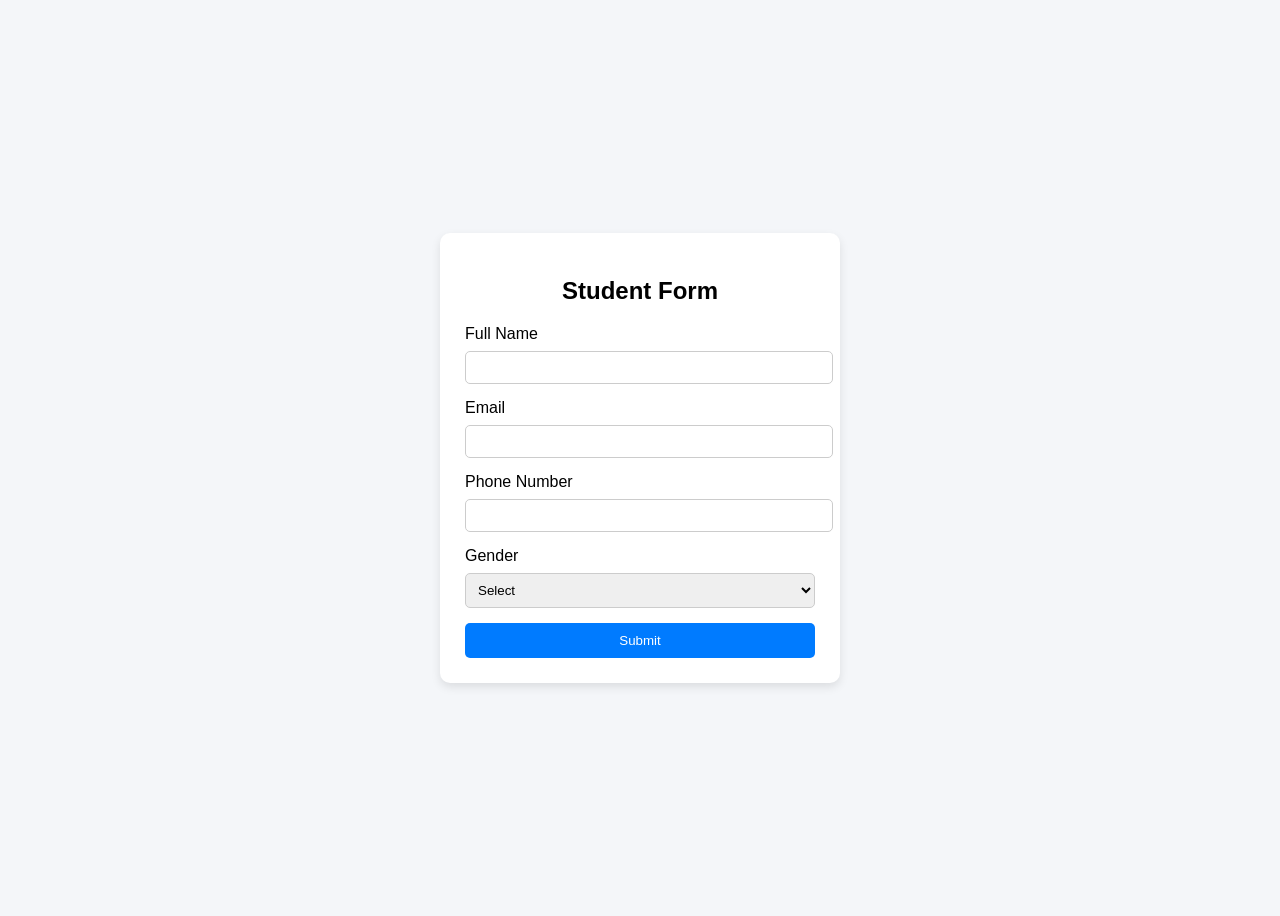
<file: Advance Java/Servlet Practice/src/main/webapp/index.html>
<!DOCTYPE html>
<html lang="en">
<head>
    <meta charset="UTF-8">
    <meta name="viewport" content="width=device-width, initial-scale=1.0">
    <title>Student Information Form</title>
    <style>
        body {
            font-family: Arial, sans-serif;
            background-color: #f4f6f9;
            display: flex;
            justify-content: center;
            align-items: center;
            height: 100vh;
        }
        .form-container {
            background: #fff;
            padding: 25px;
            border-radius: 10px;
            width: 350px;
            box-shadow: 0 4px 10px rgba(0,0,0,0.1);
        }
        h2 {
            text-align: center;
            margin-bottom: 20px;
        }
        input, select {
            width: 100%;
            padding: 8px;
            margin: 8px 0 15px;
            border-radius: 5px;
            border: 1px solid #ccc;
        }
        button {
            width: 100%;
            padding: 10px;
            background: #007bff;
            color: white;
            border: none;
            border-radius: 5px;
            cursor: pointer;
        }
        button:hover {
            background: #0056b3;
        }
    </style>
</head>
<body>

<div class="form-container">
    <h2>Student Form</h2>
    <form action="MyFirstServlet" method="post">
        
        <label>Full Name</label>
        <input type="text" name="name" required>

        <label>Email</label>
        <input type="email" name="email" required>

        <label>Phone Number</label>
        <input type="tel" name="phone" required>

        <label>Gender</label>
        <select name="gender" required>
            <option value="">Select</option>
            <option value="male">Male</option>
            <option value="female">Female</option>
            <option value="other">Other</option>
        </select>


        <button type="submit">Submit</button>
    </form>
</div>

</body>
</html>
</file>
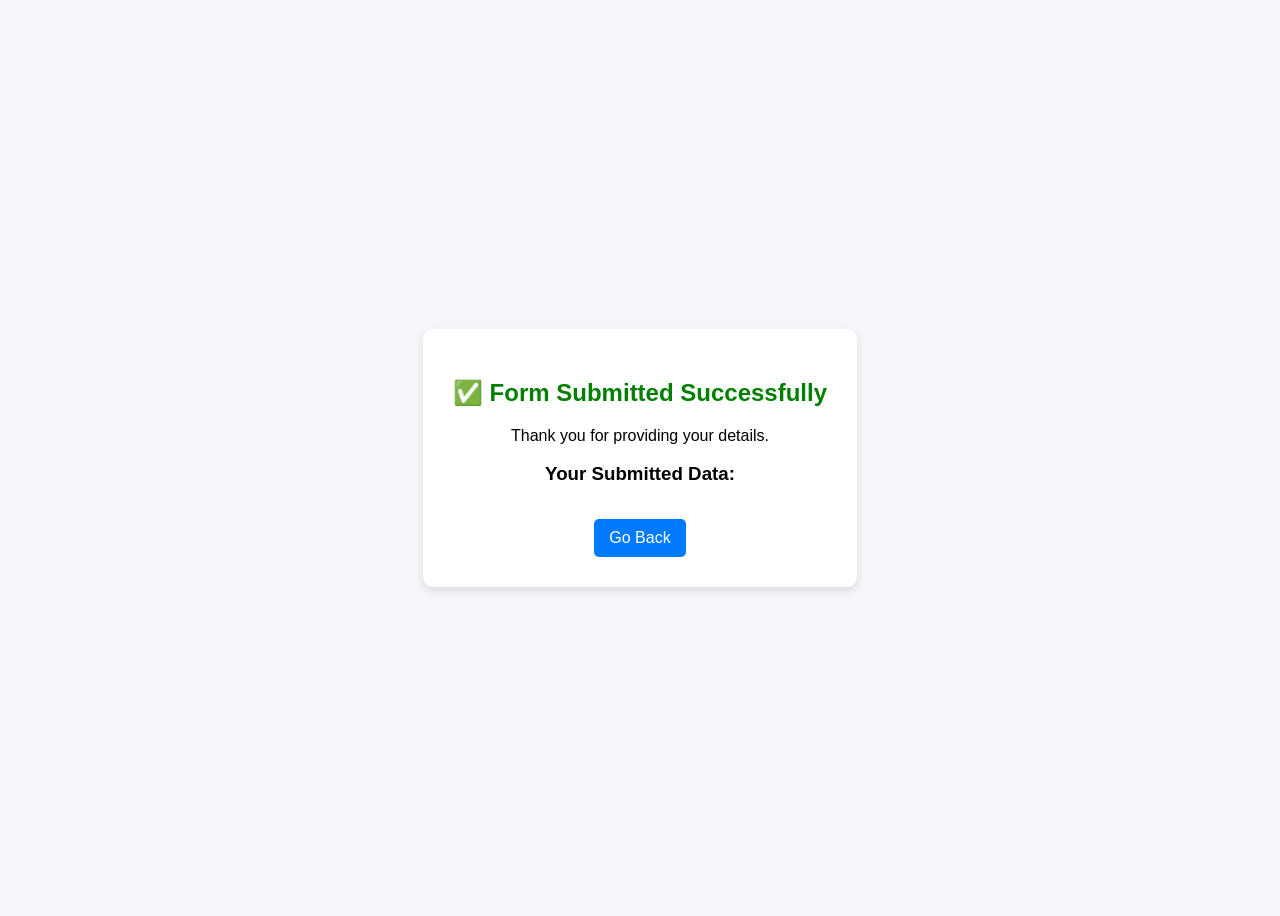
<file: Advance Java/Servlet Practice/src/main/webapp/success.html>
<!DOCTYPE html>
<html lang="en">
<head>
    <meta charset="UTF-8">
    <meta name="viewport" content="width=device-width, initial-scale=1.0">
    <title>Submission Successful</title>
    <style>
        body {
            font-family: Arial, sans-serif;
            background-color: #f4f6f9;
            display: flex;
            justify-content: center;
            align-items: center;
            height: 100vh;
        }
        .container {
            background: white;
            padding: 30px;
            border-radius: 10px;
            text-align: center;
            box-shadow: 0 4px 10px rgba(0,0,0,0.1);
        }
        h2 {
            color: green;
        }
        a {
            display: inline-block;
            margin-top: 15px;
            text-decoration: none;
            color: white;
            background: #007bff;
            padding: 10px 15px;
            border-radius: 5px;
        }
        a:hover {
            background: #0056b3;
        }
    </style>
</head>
<body>

<div class="container">
    <h2>✅ Form Submitted Successfully</h2>
    <p>Thank you for providing your details.</p>

    <h3>Your Submitted Data:</h3>
    <p id="data"></p>

    <a href="index.html">Go Back</a>
</div>

<script>
    const params = new URLSearchParams(window.location.search);

    let output = "";
    for (const [key, value] of params.entries()) {
        output += `<strong>${key}:</strong> ${value} <br>`;
    }

    document.getElementById("data").innerHTML = output;
</script>

</body>
</html>
</file>
